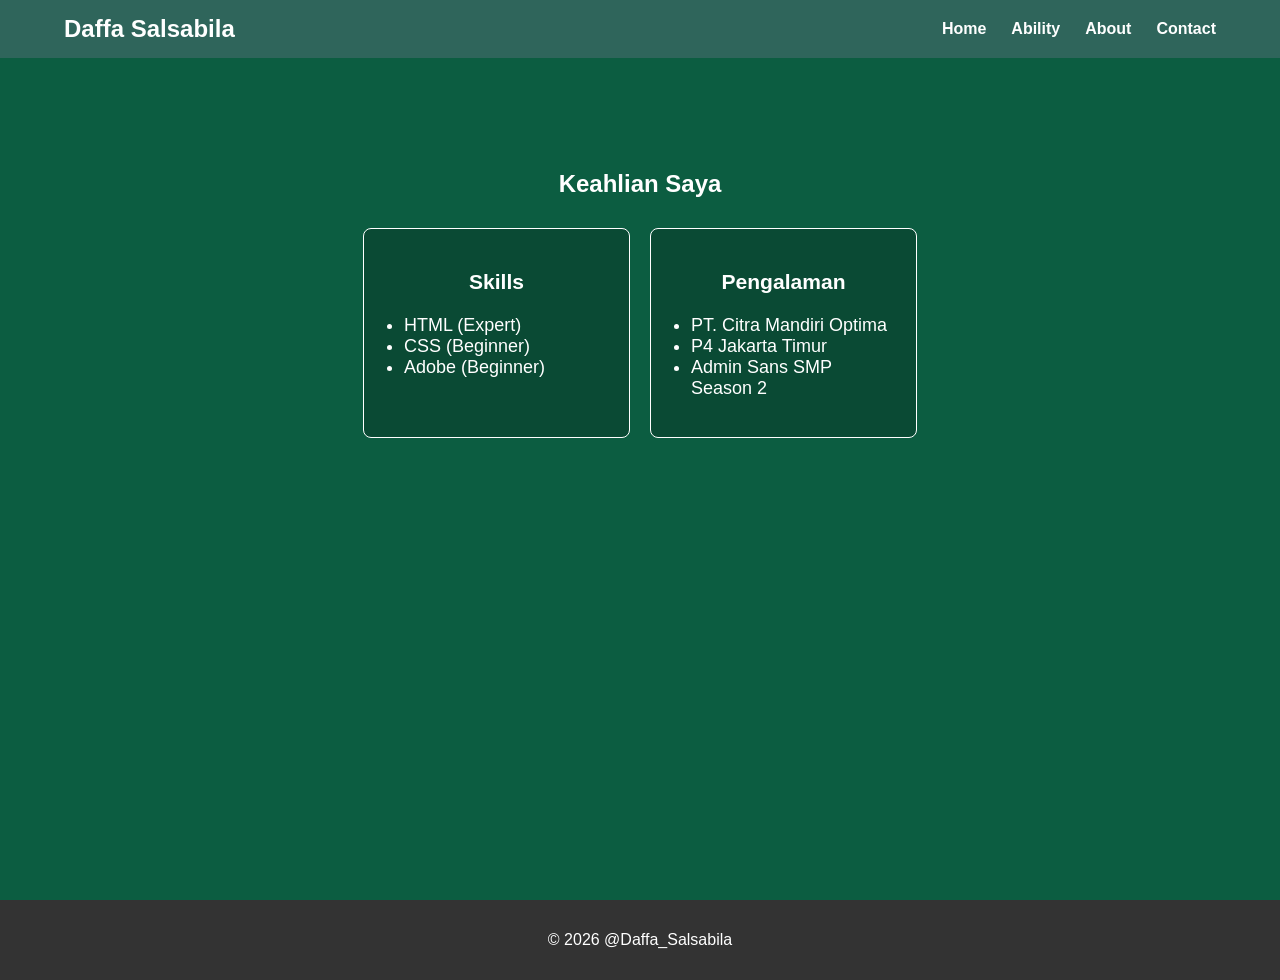
<file: Ability.html>
<!DOCTYPE html>
<html lang="en">
<head>
    <meta charset="UTF-8">
    <meta name="viewport" content="width=device-width, initial-scale=1.0">
    <title>Dapa - Ability</title>
    <link rel="stylesheet" href="style.css">
</head>

<body>
    <!-- Navbar -->
    <header>
        <div class="nav-container">
            <h2 class="logo">Daffa Salsabila</h2>
            <button onclick="toggleMenu()">☰</button>
            <nav id="menu">
                <a href="Home.html">Home</a>
                <a href="Ability.html">Ability</a>
                <a href="About.html">About</a>
                <a href="Contact.html">Contact</a>
            </nav>
        </div>
    </header>


    <!-- Ability -->
    <section class="normal-section">
        <div class="container">
            <h2>Keahlian Saya</h2>
            <div class="wrapper">
                <!-- Skills -->
                <div class="ability">
                    <h3>Skills</h3>
                    <ul>
                        <li>HTML (Expert)</li>
                        <li>CSS (Beginner)</li>
                        <li>Adobe (Beginner)</li>
                    </ul>
                </div>
                <!-- Pengalaman -->
                <div class="ability">
                    <h3>Pengalaman</h3>
                    <ul>
                        <li>PT. Citra Mandiri Optima</li>
                        <li>P4 Jakarta Timur</li>
                        <li>Admin Sans SMP Season 2</li>
                    </ul>
                </div>
            </div>
        </div>
    </section>

    <footer>
        <p>&copy; 2026 @Daffa_Salsabila</p>
    </footer>

</body>

</html>
</file>
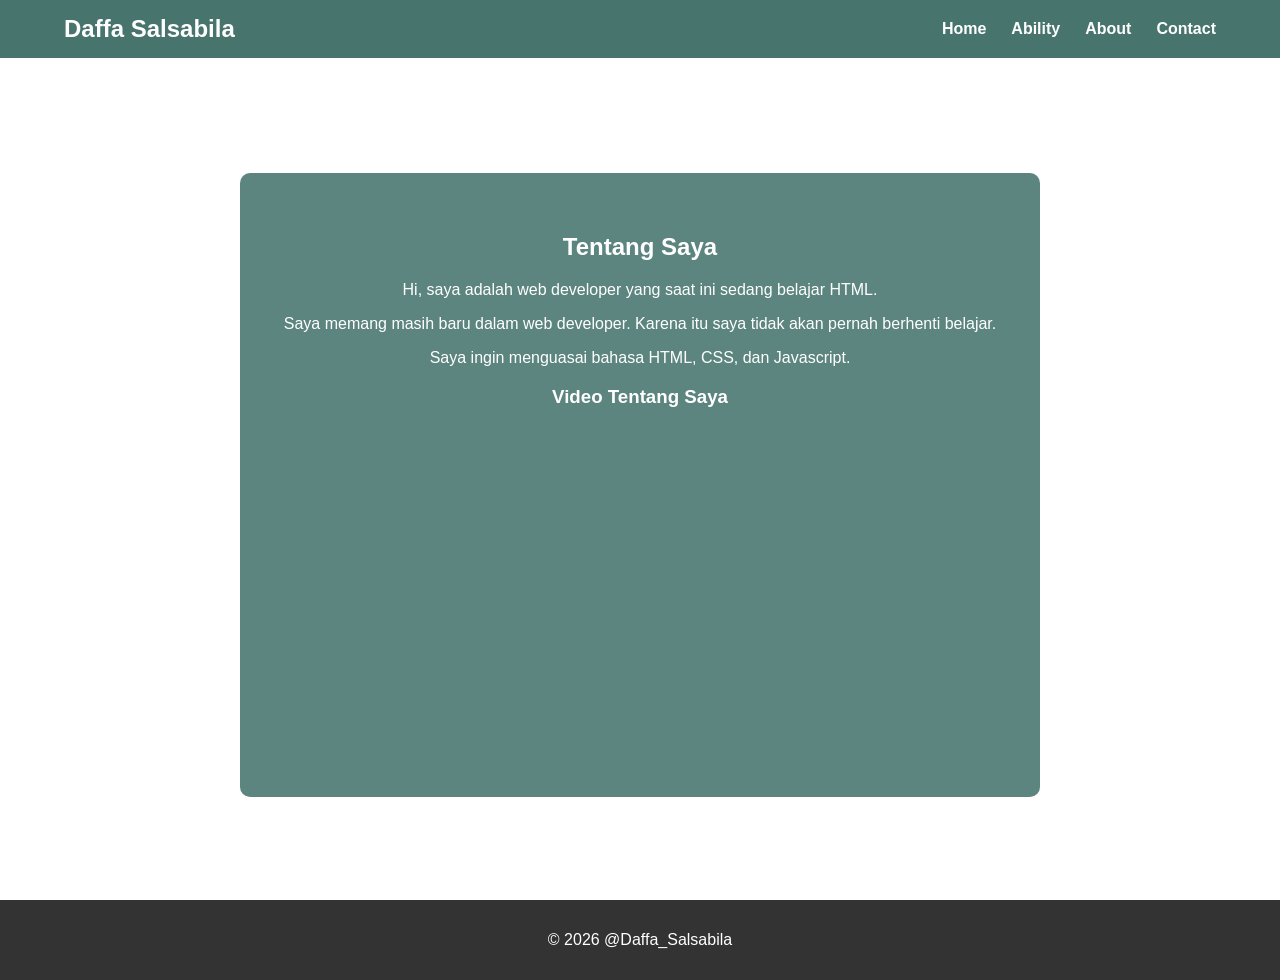
<file: About.html>
<!-- <!doctype html>
<html lang="en">
  <head>
    <meta charset="UTF-8" />
    <meta name="viewport" content="width=device-width, initial-scale=1.0" />
    <title>Dapa</title>
    <link rel="stylesheet" href="style.css" />
  </head>
  <body>
    <section id="about" class="parallax bg-2">
      <div class="content">
        <h2>Tentang Saya</h2>
        <div class="gallery">
          <figure>
            <p>Hi, saya adalah web developer saat ini sedang belajar HTML.</p>
            <p>
              Saya memang masih baru dalam web developer. Karena itu saya tidak
              akan pernah berhenti belajar
            </p>
            <p>
              Saya ingin menguasai bahasa HTML, CSS, dan Javascrip. Simak video
              lengkap tentang saya
            </p>



          </figure>
        </div>
      </div>
    </section>
  </body>
</html> -->

<!DOCTYPE html>
<html lang="en">

<head>
    <meta charset="UTF-8">
    <meta name="viewport" content="width=device-width, initial-scale=1.0">
    <title>Dapa - About</title>
    <link rel="stylesheet" href="style.css">
</head>

<body>

    <!-- Navbar -->
    <header>
        <div class="nav-container">
            <h2 class="logo">Daffa Salsabila</h2>
            <button onclick="toggleMenu()">☰</button>
            <nav id="menu">
                <a href="Home.html">Home</a>
                <a href="Ability.html">Ability</a>
                <a href="About.html">About</a>
                <a href="Contact.html">Contact</a>
            </nav>
        </div>
    </header>

    <!-- About -->
    <section class="parallax bg-2">
        <div class="content">
            <h2>Tentang Saya</h2>
            <p>
                Hi, saya adalah web developer yang saat ini sedang belajar HTML.
            </p>
            <p>
                Saya memang masih baru dalam web developer.
                Karena itu saya tidak akan pernah berhenti belajar.
            </p>
            <p>
                Saya ingin menguasai bahasa HTML, CSS, dan Javascript.
            </p>
            <h3>Video Tentang Saya</h3>
            <div class="video">
                <iframe
                    src="https://www.youtube.com/embed/aGQifXKw4Yg"
                    title="YouTube video player"
                    frameborder="0"
                    allow="accelerometer; autoplay; clipboard-write; encrypted-media; gyroscope; picture-in-picture; web-share"
                    allowfullscreen>
                </iframe>
            </div>
        </div>
    </section>

    <footer>
        <p>&copy; 2026 @Daffa_Salsabila</p>
    </footer>

</body>
</html>
</file>
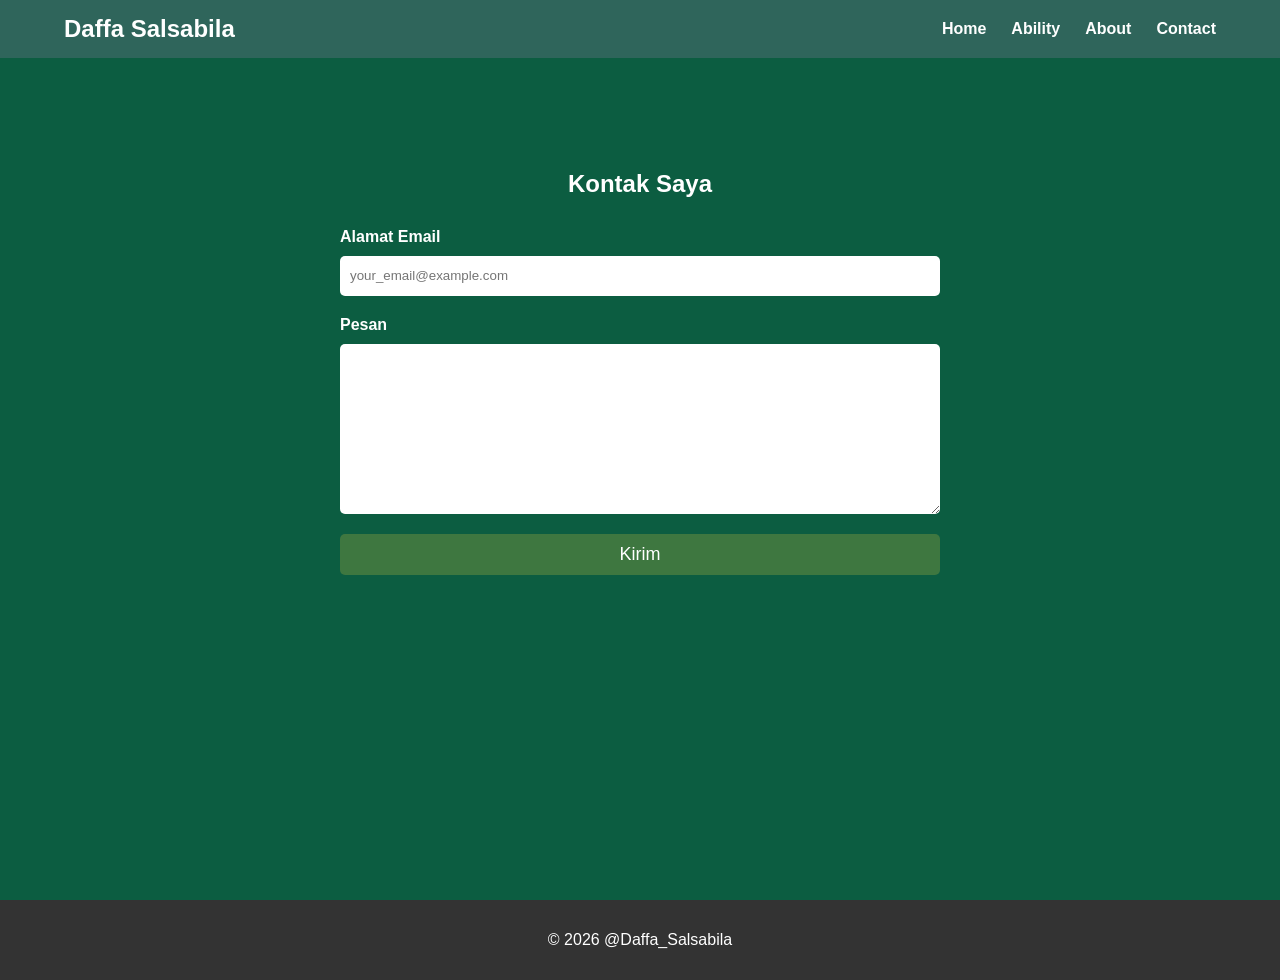
<file: Contact.html>
<!-- <!DOCTYPE html>
<html lang="en">
<head>
    <meta charset="UTF-8">
    <meta name="viewport" content="width=device-width, initial-scale=1.0">
    <title>Dapa</title>
        <link rel="stylesheet" href="style.css">
</head>
<body>
        <section id="contact" class="normal-section">
    <div class="container-form container">
            <h2>Kontak saya</h2>
        
    <form action="" class="contact-form" method="post">
            <lable for="">Alamat Email</lable>
            <input type="text" placeholder="your_email@example.com">
            <lable for="">Pesan</lable>
            <input type="email" placeholder="Tulis pesan anda">
            <textarea name="" cols="30" rows="10"></textarea>
            <button type="submit">Kirim</button>
    </form>
    </div>

    </section>
</body>
</html> -->

<!DOCTYPE html>
<html lang="en">

<head>
<meta charset="UTF-8">
<meta name="viewport" content="width=device-width, initial-scale=1.0">
<title>Dapa - Contact</title>
<link rel="stylesheet" href="style.css">
</head>

<body>
<!-- Navbar -->
        <header>
                <div class="nav-container">
                <h2 class="logo">Daffa Salsabila</h2>
                <button onclick="toggleMenu()">☰</button>
                <nav id="menu">
                <a href="Home.html">Home</a>
                <a href="Ability.html">Ability</a>
                <a href="About.html">About</a>
                <a href="Contact.html">Contact</a>
                </nav>
                </div>
</header>

<!-- Contact -->
<section class="normal-section">
                <div class="container-form">
                <h2>Kontak Saya</h2>
                <form class="contact-form" method="post">
                <label for="email">Alamat Email</label>
                <input
                type="email"
                id="email"
                        placeholder="your_email@example.com"
                >
                <label for="pesan">Pesan</label>
                <textarea
                id="pesan"
                cols="30"
                rows="10"
                placeholder="Tulis pesan Anda">
                </textarea>
                <button type="submit">Kirim</button>
                </form>
                </div>
</section>
<footer>
        <p>&copy; 2026 @Daffa_Salsabila</p>
</footer>
    <script>
        function toogleMenu() {
            document.getElementById('menu').classList.toggle('tampil');
        }
    </script>

</body>

</html>
</file>
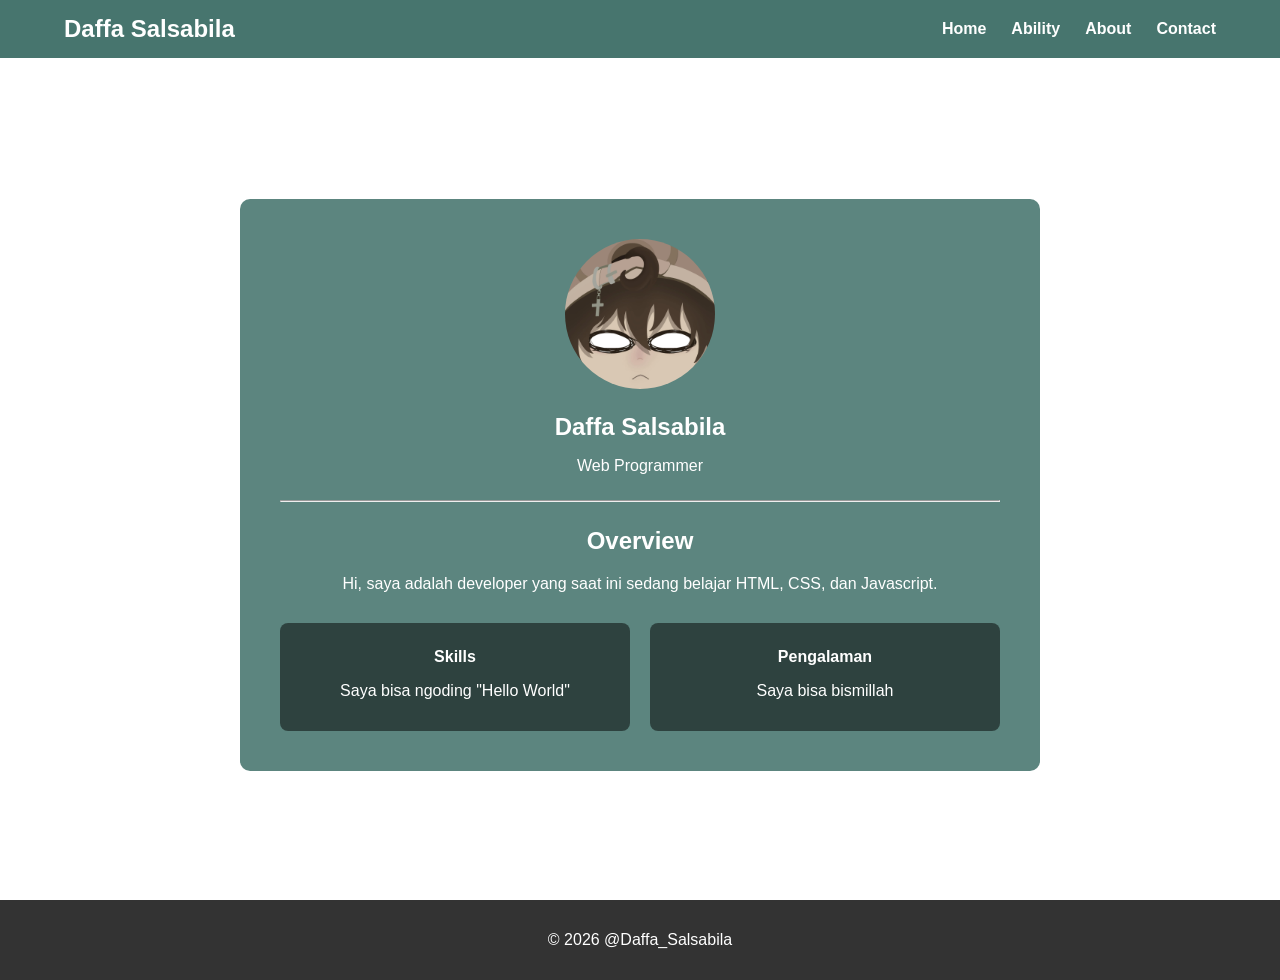
<file: Home.html>
<!-- <!doctype html>
<html lang="en">
  <head>
    <meta charset="UTF-8" />
    <meta name="viewport" content="width=device-width, initial-scale=1.0" />
    <title>Dapa</title>
    <link rel="stylesheet" href="style.css" />
  </head>
  <body>
    <header>
      <div class="nav-container">
        <h2 class="logo"></h2>
        <button onclick="toogleMenu()">≡</button>
        <nav id="menu">
          <a href="Home.html">Home</a>
          <a href="Ability.html">Ability</a>
          <a href="About.html">About</a>
          <a href="Contact.html">Contact</a>
        </nav>
      </div>
    </header>

    <section id="home" class="parallax bg-1">
      <div class="content">
        <img
          src="oliver.jpeg"
          style="width: 100px; height: 100px; border-radius: 100%"
        />
        <h1>Daffa Salsabila</h1>
        <p>Web Programmer</p>
        <hr />
        <h2>Overview</h2>
        <p>Hi, saya adalah developer saat ini sedang belajar HTML</p>

                    <figure>
                <img src="1.jpg" alt="">
                <figcaption>Gambar 1 </figcaption>
                <p>saya bisa ngoding "hello world"</p>
            </figure>
            <figure>
                <img src="2.jpg" alt="">
                <figcaption>Gambar 2</figcaption>
                <p>saya bisa bismmila</p>
            </figure>
      </div>
    </section>



    <footer>
      <p>&copy;2026 @Daffa_Salsabila</p>
    </footer>
  </body>
</html> -->

<!DOCTYPE html>
<html lang="en">
<head>
    <meta charset="UTF-8">
    <meta name="viewport" content="width=device-width, initial-scale=1.0">
    <title>Dapa - Home</title>
    <link rel="stylesheet" href="style.css">
</head>

<body>

    <!-- Navbar -->
    <header>
        <div class="nav-container">
            <h2 class="logo">Daffa Salsabila</h2>
            <button onclick="toggleMenu()">☰</button>
            <nav id="menu">
                <a href="Home.html">Home</a>
                <a href="Ability.html">Ability</a>
                <a href="About.html">About</a>
                <a href="Contact.html">Contact</a>
            </nav>
        </div>
    </header>


    <!-- Home -->
    <section class="parallax bg-1">
        <div class="content">
            <img src="oliver.jpeg" alt="Foto Dapa">
            <h1>Daffa Salsabila</h1>
            <p>Web Programmer</p>
            <hr>
            <h2>Overview</h2>
            <p>
                Hi, saya adalah developer yang saat ini sedang belajar HTML,
                CSS, dan Javascript.
            </p>
            <!-- Gallery -->
            <div class="gallery">
                <figure>
                    <figcaption>Skills</figcaption>
                    <p>Saya bisa ngoding "Hello World"</p>
                </figure>

                <figure>
                    <figcaption>Pengalaman</figcaption>
                    <p>Saya bisa bismillah</p>
                </figure>
            </div>
        </div>
    </section>


    <!-- Footer -->
    <footer>
        <p>&copy; 2026 @Daffa_Salsabila</p>
    </footer>
    <script>
        function toogleMenu() {
            document.getElementById('menu').classList.toggle('tampil');
        }
    </script>
</body>
</html>
</file>
<file: style.css>
/* =========================
   DASAR
========================= */
html,
body {
    margin: 0;
    padding: 0;
    font-family: "Segoe UI", Tahoma, Geneva, Verdana, sans-serif;
    color: white;
    min-height: 100%;
    scroll-behavior: smooth;
}

/* =========================
   NAVBAR
========================= */
header {
    background-color: rgba(52, 103, 95, 0.9);
    width: 100%;
    position: fixed;
    top: 0;
    left: 0;
    /* z-index: 1000; */
}

.nav-container {
    display: flex;
    align-items: center;
    justify-content: space-between;
    width: 90%;
    margin: auto;
}

.logo {
    margin: 15px 0;
}

nav {
    display: flex;
    align-items: center;
}

nav a {
    margin-left: 25px;
    text-decoration: none;
    color: white;
    font-weight: bold;
    transition: 0.3s;
}

nav a:hover {
    color: rgb(19, 71, 52);
}

/* Tombol menu */
.nav-container button {
    display: none;
    background: none;
    border: none;
    color: white;
    font-size: 25px;
    cursor: pointer;
}

/* =========================
   BACKGROUND
========================= */
.bg-1 {
    background-image: url("https://i.pinimg.com/736x/75/e1/65/75e165b3553d0ce44fcc14e72cd736c8.jpg");
}
.bg-2 {
    background-image: url("https://i.pinimg.com/736x/b1/64/1e/b1641e53629a2393c3f81f68ed09faba.jpg");
}

/* =========================
   PARALLAX
========================= */
.parallax {
    min-height: 100vh;
    display: flex;
    justify-content: center;
    align-items: center;
    text-align: center;
    background-repeat: no-repeat;
    background-position: center;
    background-size: cover;
    background-attachment: fixed;
    padding-top: 70px;
    box-sizing: border-box;
}

/* =========================
   CONTENT
========================= */
.content {
    background-color: rgba(52, 103, 95, 0.8);
    padding: 40px;
    border-radius: 10px;
    width: 65%;
    max-width: 800px;
    margin: 40px auto;
    box-sizing: border-box;
}

.content > img {
    width: 150px;
    height: 150px;
    border-radius: 50%;
    object-fit: cover;
}
.content h1 {
    margin-bottom: 5px;
}
.content hr {
    margin: 25px 0;
}
/* =========================
   GALLERY
========================= */
.gallery {
    display: grid;
    grid-template-columns: repeat(2, 1fr);
    gap: 20px;
    margin-top: 30px;
}

figure {
    background-color: rgba(0, 0, 0, 0.5);
    color: white;
    padding: 15px;
    border-radius: 8px;
    margin: 0;
}

figure img {
    width: 100%;
    height: 180px;
    object-fit: cover;
    border-radius: 8px;
    transition: 0.5s;
}
figure img:hover {
    transform: scale(1.05);
}
figcaption {
    margin-top: 10px;
    font-weight: bold;
}
/* =========================
   SECTION BIASA
========================= */

.normal-section {
    min-height: 100vh;
    padding-top: 100px;
    background-color: #0c5d41;
    box-sizing: border-box;
}


.container {
    width: 90%;
    max-width: 800px;
    margin: auto;
    text-align: center;
    padding: 50px 0;
}


/* =========================
   ABILITY
========================= */

.wrapper {
    display: flex;
    justify-content: center;
    gap: 20px;
    flex-wrap: wrap;
    margin-top: 30px;
}
.ability {
    border: 1px solid white;
    border-radius: 8px;
    padding: 20px;
    width: 225px;
    text-align: left;
    font-size: 18px;
    background-color: rgba(0, 0, 0, 0.2);
}
.ability h3 {
    text-align: center;
}
.ability ul {
    padding-left: 20px;
}

/* =========================
   VIDEO
========================= */
.video {
    margin-top: 30px;
}
.video iframe {
    width: 100%;
    max-width: 560px;
    aspect-ratio: 16 / 9;
    border-radius: 8px;
}

/* =========================
   CONTACT
========================= */
.container-form {
    width: 90%;
    max-width: 600px;
    margin: auto;
    padding: 50px 0;
    text-align: center;
}
.contact-form {
    display: flex;
    flex-direction: column;
    gap: 10px;
    text-align: left;
}
.contact-form label {
    font-weight: bold;
    margin-top: 10px;
}
.contact-form input,
.contact-form textarea {
    padding: 10px;
    border: none;
    border-radius: 5px;
    font-family: inherit;
    box-sizing: border-box;
}
.contact-form input {
    height: 40px;
}
.contact-form textarea {
    resize: vertical;
}
button[type="submit"] {
    background-color: rgb(62, 119, 64);
    color: white;
    padding: 10px;
    border: none;
    border-radius: 5px;
    font-size: 18px;
    cursor: pointer;
    margin-top: 10px;
}

button[type="submit"]:hover {
    background-color: rgb(47, 150, 229);
}

/* =========================
   FOOTER
========================= */
footer {
    background-color: rgba(0, 0, 0, 0.8);
    color: white;
    padding: 15px;
    text-align: center;
}

/* =========================
   HP / MOBILE
========================= */

@media (max-width: 480px) {
    .nav-container {
        width: 90%;
    }
    .nav-container button {
        display: block;
    }
    nav {
        display: none;
        flex-direction: column;
        position: absolute;
        top: 60px;
        right: 5%;
        background-color: rgba(31, 61, 116, 0.95);
        padding: 10px;
        border-radius: 5px;
    }
    nav.tampil {
        display: flex;
    }
    nav a {
        margin: 0;
        padding: 10px 20px;
    }
    .content {
        width: 90%;
        padding: 25px;
    }
    .gallery {
        grid-template-columns: 1fr;
    }
    figure img {
        height: 150px;
    }
    .ability {
        width: 100%;
        box-sizing: border-box;
    }
    .parallax {
        background-attachment: scroll;
    }
}
</file>
